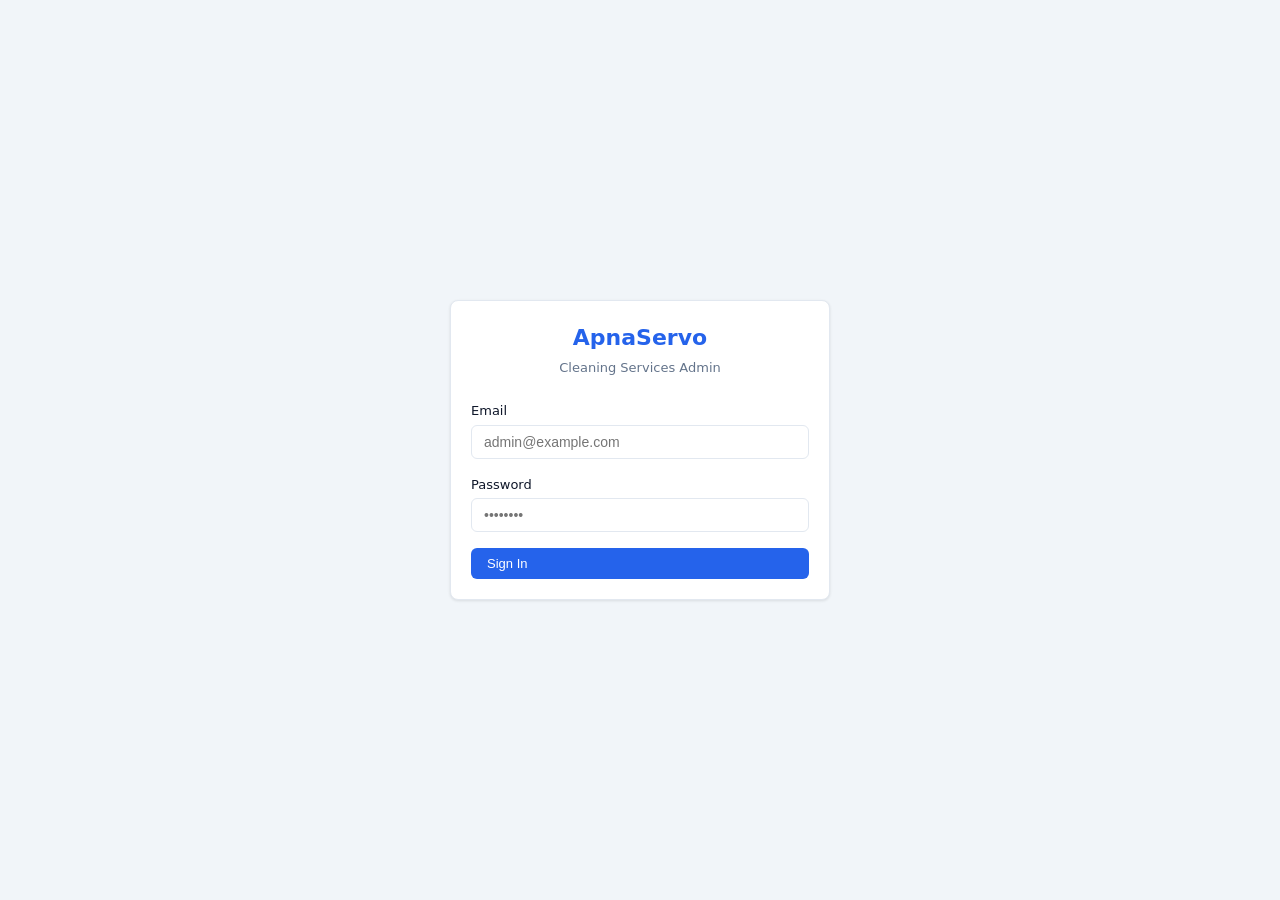
<file: index.html>
<!DOCTYPE html>
<html lang="en">
<head>
  <meta charset="UTF-8">
  <meta name="viewport" content="width=device-width, initial-scale=1.0">
  <title>ApnaServo Admin — Sign In</title>
  <link rel="stylesheet" href="admin.css">
</head>
<body>

  <div class="login-wrap">
    <div class="login-card card">
      <div class="card-body">

        <div class="login-logo">
          <h1>ApnaServo</h1>
          <p>Cleaning Services Admin</p>
        </div>

        <div id="alert" class="alert alert-error hidden"></div>

        <form id="loginForm" novalidate>
          <div class="form-group">
            <label for="email">Email</label>
            <input type="email" id="email" placeholder="admin@example.com"
                   autocomplete="username" required>
            <div class="field-error hidden" id="emailErr"></div>
          </div>
          <div class="form-group">
            <label for="password">Password</label>
            <input type="password" id="password" placeholder="••••••••"
                   autocomplete="current-password" required>
            <div class="field-error hidden" id="passErr"></div>
          </div>
          <button type="submit" class="btn btn-primary" style="width:100%" id="submitBtn">
            Sign In
          </button>
        </form>

      </div>
    </div>
  </div>

  <!-- 1. config.js pehle load hoga — isme apna backend URL daalo -->
  <script src="config.js"></script>
  <script src="admin.js"></script>
  <script>
    // Already logged in? Seedha services page pe bhejo
    if (getToken()) window.location.href = 'services.html';

    const form      = document.getElementById('loginForm');
    const alertEl   = document.getElementById('alert');
    const submitBtn = document.getElementById('submitBtn');

    function showAlert(msg) {
      alertEl.textContent = msg;
      alertEl.classList.remove('hidden');
    }

    form.addEventListener('submit', async (e) => {
      e.preventDefault();
      alertEl.classList.add('hidden');

      const email    = document.getElementById('email').value.trim();
      const password = document.getElementById('password').value;

      // Basic validation
      if (!email) {
        document.getElementById('emailErr').textContent = 'Email daalna zaroori hai.';
        document.getElementById('emailErr').classList.remove('hidden');
        return;
      }
      document.getElementById('emailErr').classList.add('hidden');

      if (!password) {
        document.getElementById('passErr').textContent = 'Password daalna zaroori hai.';
        document.getElementById('passErr').classList.remove('hidden');
        return;
      }
      document.getElementById('passErr').classList.add('hidden');

      submitBtn.disabled = true;
      submitBtn.innerHTML = '<span class="spinner"></span> Signing in…';

      try {
        const res = await fetch(apiBase() + '/api/admin/login', {
          method: 'POST',
          headers: { 'Content-Type': 'application/json' },
          body: JSON.stringify({ email, password })
        });
        const data = await res.json();

        if (!res.ok) {
          showAlert(data.message || 'Login failed. Email ya password galat hai.');
          return;
        }

        saveSession(data.token, {
          email: data.email || email,
          role:  data.role  || 'admin',
          name:  data.name  || email
        });
        window.location.href = 'services.html';

      } catch {
        showAlert('Server se connect nahi ho pa raha. Backend URL config.js mein check karo.');
      } finally {
        submitBtn.disabled = false;
        submitBtn.innerHTML = 'Sign In';
      }
    });
  </script>
</body>
</html>
</file>
<file: admin.css>
*, *::before, *::after { box-sizing: border-box; margin: 0; padding: 0; }

:root {
  --brand: #2563eb;
  --brand-dark: #1d4ed8;
  --danger: #dc2626;
  --success: #16a34a;
  --warn: #d97706;
  --bg: #f1f5f9;
  --surface: #ffffff;
  --border: #e2e8f0;
  --text: #0f172a;
  --muted: #64748b;
  --radius: 8px;
  --shadow: 0 1px 3px rgba(0,0,0,.1);
}

body { font-family: system-ui, -apple-system, sans-serif; background: var(--bg); color: var(--text); font-size: 14px; line-height: 1.5; }

/* ── Layout ── */
.topbar { background: var(--surface); border-bottom: 1px solid var(--border); padding: 0 24px; height: 56px; display: flex; align-items: center; gap: 12px; position: sticky; top: 0; z-index: 100; box-shadow: var(--shadow); }
.topbar-logo { font-weight: 700; font-size: 16px; color: var(--brand); flex: 1; }
.topbar-user { font-size: 13px; color: var(--muted); }
.btn-link { background: none; border: none; cursor: pointer; color: var(--brand); font-size: 13px; padding: 4px 8px; border-radius: 4px; }
.btn-link:hover { background: #eff6ff; }

.page { max-width: 960px; margin: 0 auto; padding: 24px 16px; }

/* ── Cards ── */
.card { background: var(--surface); border: 1px solid var(--border); border-radius: var(--radius); box-shadow: var(--shadow); }
.card-header { padding: 16px 20px; border-bottom: 1px solid var(--border); display: flex; align-items: center; gap: 12px; }
.card-title { font-weight: 600; font-size: 15px; flex: 1; }
.card-body { padding: 20px; }

/* ── Buttons ── */
.btn { display: inline-flex; align-items: center; gap: 6px; padding: 8px 16px; border-radius: 6px; border: none; cursor: pointer; font-size: 13px; font-weight: 500; transition: opacity .15s; }
.btn:disabled { opacity: .5; cursor: not-allowed; }
.btn-primary { background: var(--brand); color: #fff; }
.btn-primary:hover:not(:disabled) { background: var(--brand-dark); }
.btn-secondary { background: var(--surface); color: var(--text); border: 1px solid var(--border); }
.btn-secondary:hover:not(:disabled) { background: var(--bg); }
.btn-danger { background: var(--danger); color: #fff; }
.btn-danger:hover:not(:disabled) { opacity: .85; }
.btn-sm { padding: 5px 10px; font-size: 12px; }
.btn-icon { padding: 6px; border-radius: 4px; }

/* ── Forms ── */
.form-group { margin-bottom: 16px; }
label { display: block; font-weight: 500; margin-bottom: 4px; font-size: 13px; }
.form-hint { font-size: 12px; color: var(--muted); margin-top: 2px; }
input[type=text], input[type=number], input[type=email], input[type=password], select, textarea {
  width: 100%; padding: 8px 12px; border: 1px solid var(--border); border-radius: 6px;
  font-size: 14px; background: var(--surface); color: var(--text); outline: none;
  transition: border-color .15s;
}
input:focus, select:focus, textarea:focus { border-color: var(--brand); box-shadow: 0 0 0 3px rgba(37,99,235,.1); }
input.error, select.error { border-color: var(--danger); }
.field-error { color: var(--danger); font-size: 12px; margin-top: 3px; }

.form-row { display: grid; grid-template-columns: 1fr 1fr; gap: 16px; }
@media (max-width: 600px) { .form-row { grid-template-columns: 1fr; } }

/* Toggle */
.toggle-wrap { display: flex; align-items: center; gap: 10px; }
.toggle { position: relative; width: 40px; height: 22px; flex-shrink: 0; }
.toggle input { opacity: 0; width: 0; height: 0; }
.toggle-slider { position: absolute; inset: 0; background: #cbd5e1; border-radius: 22px; cursor: pointer; transition: background .2s; }
.toggle-slider::before { content: ''; position: absolute; width: 16px; height: 16px; left: 3px; top: 3px; background: #fff; border-radius: 50%; transition: transform .2s; }
.toggle input:checked + .toggle-slider { background: var(--brand); }
.toggle input:checked + .toggle-slider::before { transform: translateX(18px); }

/* ── Badges ── */
.badge { display: inline-block; padding: 2px 8px; border-radius: 12px; font-size: 11px; font-weight: 600; }
.badge-active { background: #dcfce7; color: #15803d; }
.badge-inactive { background: #f1f5f9; color: var(--muted); }
.badge-published { background: #dbeafe; color: #1d4ed8; }

/* ── Service list ── */
.service-list { display: flex; flex-direction: column; gap: 1px; }
.service-row { display: flex; align-items: center; gap: 12px; padding: 14px 20px; background: var(--surface); border-bottom: 1px solid var(--border); transition: background .1s; flex-wrap: wrap; }
.service-row:last-child { border-bottom: none; }
.service-row:hover { background: #f8fafc; }
.service-name { font-weight: 500; flex: 1; min-width: 140px; }
.service-meta { font-size: 12px; color: var(--muted); }
.service-actions { display: flex; gap: 6px; flex-wrap: wrap; }

/* ── Checklist items ── */
.checklist-section { margin-top: 20px; }
.checklist-section h4 { font-size: 13px; font-weight: 600; margin-bottom: 8px; }
.checklist-items { display: flex; flex-direction: column; gap: 6px; margin-bottom: 8px; }
.checklist-item { display: flex; align-items: center; gap: 8px; }
.checklist-item input[type=text] { flex: 1; }
.checklist-item .btn-icon { color: var(--danger); background: none; border: none; cursor: pointer; font-size: 18px; padding: 2px 6px; line-height: 1; }
.checklist-item .btn-icon:hover { background: #fee2e2; border-radius: 4px; }

/* ── Alerts ── */
.alert { padding: 10px 14px; border-radius: 6px; font-size: 13px; margin-bottom: 16px; display: flex; align-items: flex-start; gap: 8px; }
.alert-success { background: #f0fdf4; border: 1px solid #bbf7d0; color: #15803d; }
.alert-error { background: #fef2f2; border: 1px solid #fecaca; color: #b91c1c; }
.alert-info { background: #eff6ff; border: 1px solid #bfdbfe; color: #1d4ed8; }
.alert-warn { background: #fffbeb; border: 1px solid #fde68a; color: #92400e; }

/* ── Login page ── */
.login-wrap { min-height: 100vh; display: flex; align-items: center; justify-content: center; padding: 24px; }
.login-card { width: 100%; max-width: 380px; }
.login-logo { text-align: center; margin-bottom: 24px; }
.login-logo h1 { font-size: 22px; font-weight: 700; color: var(--brand); }
.login-logo p { color: var(--muted); font-size: 13px; margin-top: 4px; }

/* ── Modal ── */
.modal-backdrop { position: fixed; inset: 0; background: rgba(0,0,0,.4); z-index: 200; display: flex; align-items: flex-start; justify-content: center; padding: 40px 16px; overflow-y: auto; }
.modal { background: var(--surface); border-radius: var(--radius); width: 100%; max-width: 600px; box-shadow: 0 8px 32px rgba(0,0,0,.15); }
.modal-header { padding: 16px 20px; border-bottom: 1px solid var(--border); display: flex; align-items: center; }
.modal-title { font-weight: 600; font-size: 15px; flex: 1; }
.modal-close { background: none; border: none; cursor: pointer; font-size: 20px; color: var(--muted); padding: 0 4px; line-height: 1; }
.modal-close:hover { color: var(--text); }
.modal-body { padding: 20px; }
.modal-footer { padding: 14px 20px; border-top: 1px solid var(--border); display: flex; justify-content: flex-end; gap: 8px; }

/* ── Misc ── */
.empty-state { text-align: center; padding: 48px 24px; color: var(--muted); }
.empty-state p { margin-top: 8px; font-size: 13px; }
.spinner { display: inline-block; width: 18px; height: 18px; border: 2px solid rgba(255,255,255,.4); border-top-color: #fff; border-radius: 50%; animation: spin .6s linear infinite; }
@keyframes spin { to { transform: rotate(360deg); } }
.hidden { display: none !important; }
</file>
